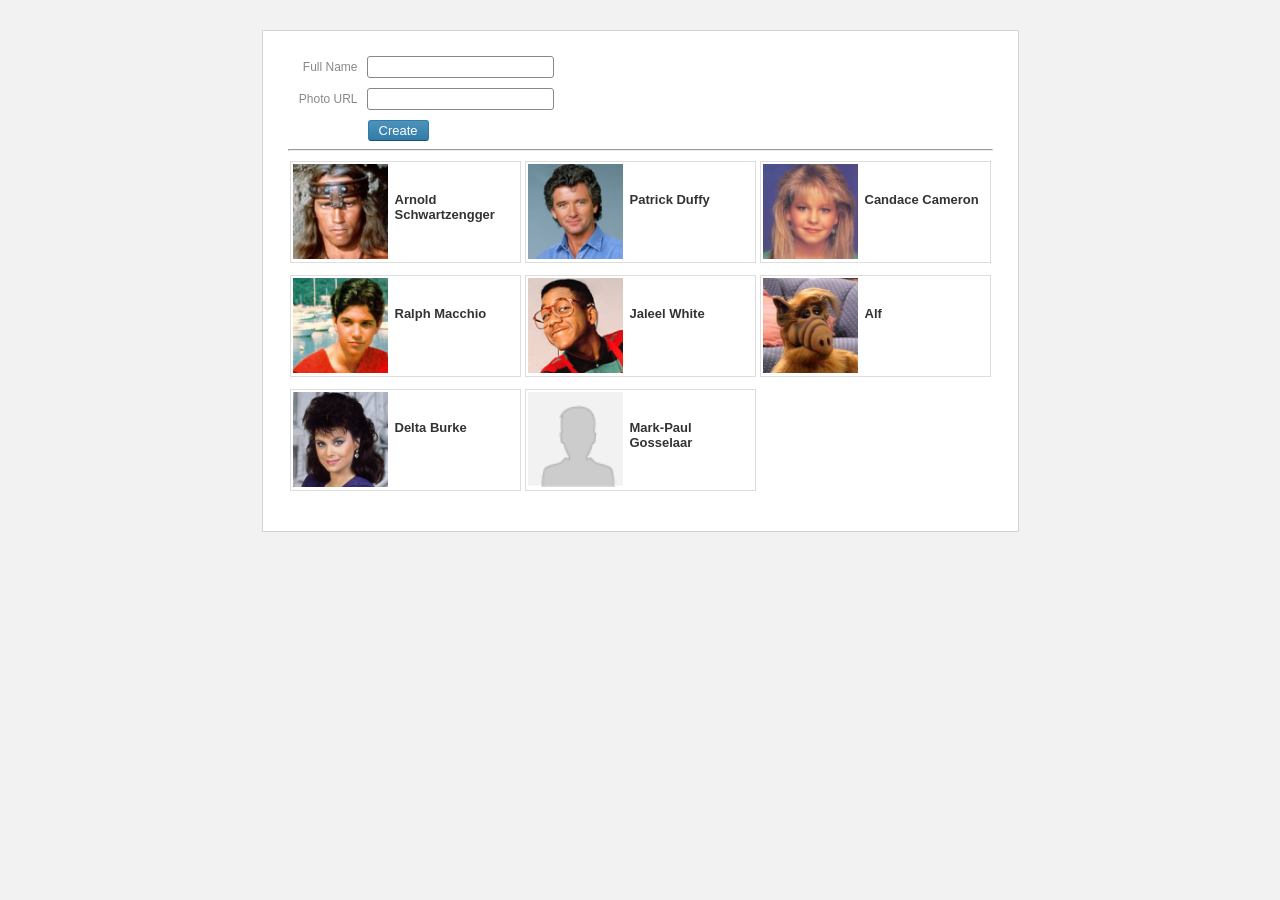
<file: index.html>
<!DOCTYPE html>
<html>
  <head>
    <link href="css/application.css" rel="stylesheet">
    <script src="js/vendor/jquery.min.js" type="text/javascript"></script>
    <script src="js/vendor/underscore.js" type="text/javascript"></script>
    <script src="js/application.js" type="text/javascript"></script>
  </head>
  <body>

    <div id="main-content">
      <!-- The page width is 817px -->
      <!-- Example of using the form CSS to help you out. -->
      <form id="create_div" action="">
        <div>
          <label>Full Name</label>
          <input name="name" type="text" id="name" required />
        </div>
        <div>
          <label>Photo URL</label>
          <input name="photo_url" id="photo_url"/>
        </div>
        <button id="submit" type="submit">Create</button>
      </form>

      <hr />

      <!-- Employee list goes here. There is initial data for you in application.js -->
      <div id="show_cards">
      </div>

    </div>
  </body>
</html>
</file>
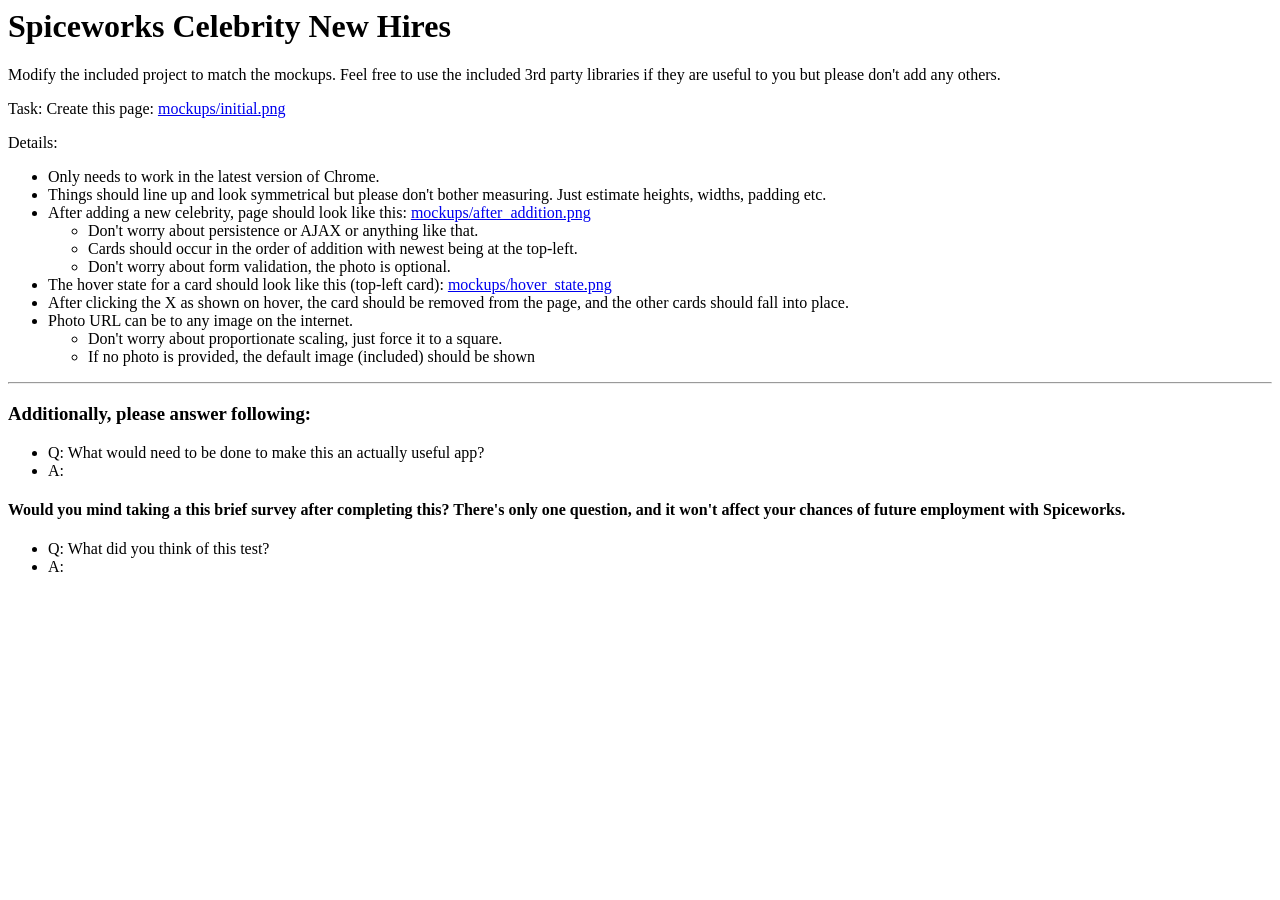
<file: README.html>
<html>
  <body>

    <h1>Spiceworks Celebrity New Hires</h1>

    <p>
      Modify the included project to match the mockups. Feel free to use the included 3rd party libraries if they are useful to you but please don't add any others.
    </p>

    <p>
      Task: Create this page: <a href="mockups/initial.png">mockups/initial.png</a>
    </p>

    <label>Details:</label>

    <ul>
      <li>Only needs to work in the latest version of Chrome.</li>
      <li>Things should line up and look symmetrical but please don't bother measuring. Just estimate heights, widths, padding etc.</li>
      <li>After adding a new celebrity, page should look like this: <a href="mockups/after_addition.png">mockups/after_addition.png</a>
        <ul>
          <li>Don't worry about persistence or AJAX or anything like that.</li>
          <li>Cards should occur in the order of addition with newest being at the top-left.</li>
          <li>Don't worry about form validation, the photo is optional.</li>
        </ul>
      </li>
      <li>The hover state for a card should look like this (top-left card): <a href="mockups/hover_state.png">mockups/hover_state.png</a></li>
      <li>After clicking the X as shown on hover, the card should be removed from the page, and the other cards should fall into place.</li>
      <li>Photo URL can be to any image on the internet.
        <ul>
          <li>Don't worry about proportionate scaling, just force it to a square.</li>
          <li>If no photo is provided, the default image (included) should be shown</li>
        </ul>
      </li>
    </ul>

    <hr />

    <h3>Additionally, please answer following:</h3>

    <ul>
      <li>Q: What would need to be done to make this an actually useful app?</li>
      <li>A:</li>
    </ul>

    <h4>Would you mind taking a this brief survey after completing this? There's only one question, and it won't affect your chances of future employment with Spiceworks.</h4>
    <ul>
      <li>Q: What did you think of this test?</li>
      <li>A:</li>
    </ul>

  </body>
</html>
</file>
<file: css/application.css>
/* We've given you some basic styles to save you time. */
body { 
	margin: 0; 
	font-family: "Helvetica Neue", Helvetica, Arial, sans-serif; 
	color: #333333; 
	background-color: #f2f2f2; 
}

#main-content { 
	width:705px; 
	height: 450px;
	padding:25px; 
	margin:30px auto; 
	border:1px solid #d3d3d3; 
	background-color: white; 
}

form div { margin-bottom:10px; }

form label { 
	width:70px; 
	text-align:right; 
	color:#888888; 
	display:inline-block; 
	font-size:12px; 
}

form input { 
	width:179px; 
	margin-left:5px; 
	padding:3px; 
	border:1px solid #888888; 
	border-radius:3px; 
	display:inline-block; 
	font-size:12px; }

form button { 
	margin-left:80px; 
	display: inline-block; 
	padding: 2px 10px 2px 10px; 
	background-image: linear-gradient(to bottom, #4e92ba, #307ca9); 
	color:white; border:1px solid; 
	border-color: #307ca9 #307ca9 #1f506d; 
	border-radius:3px; 
	font-size:13px; 
}


/* Card font: 13px and #333333 */

/* Put your styles here */

img {
	width: 95px;
	height: 95px;
	margin: 2px;
}

#show_cards {
	width: 100%;
}

.images, .image {
	float: left;
	display: block;
	border: 1px solid #DDD;
	margin: 2px;
	margin-bottom: 10px;
	height: 100px;
	position: relative;
}

.images .close, .image .close { 
    display: none; 
    position: absolute;
    top: 0;
    right: 0;
    height: 12px;
    width: 12px;
    margin: 5px;
}

.name {
	float: right;
	width: 125px;
	height: 104px;
	font-size: 13px;
	font-weight: bold;
	color: #333333;
	margin-top: 30px;
	margin-left: 5px;
}
</file>
